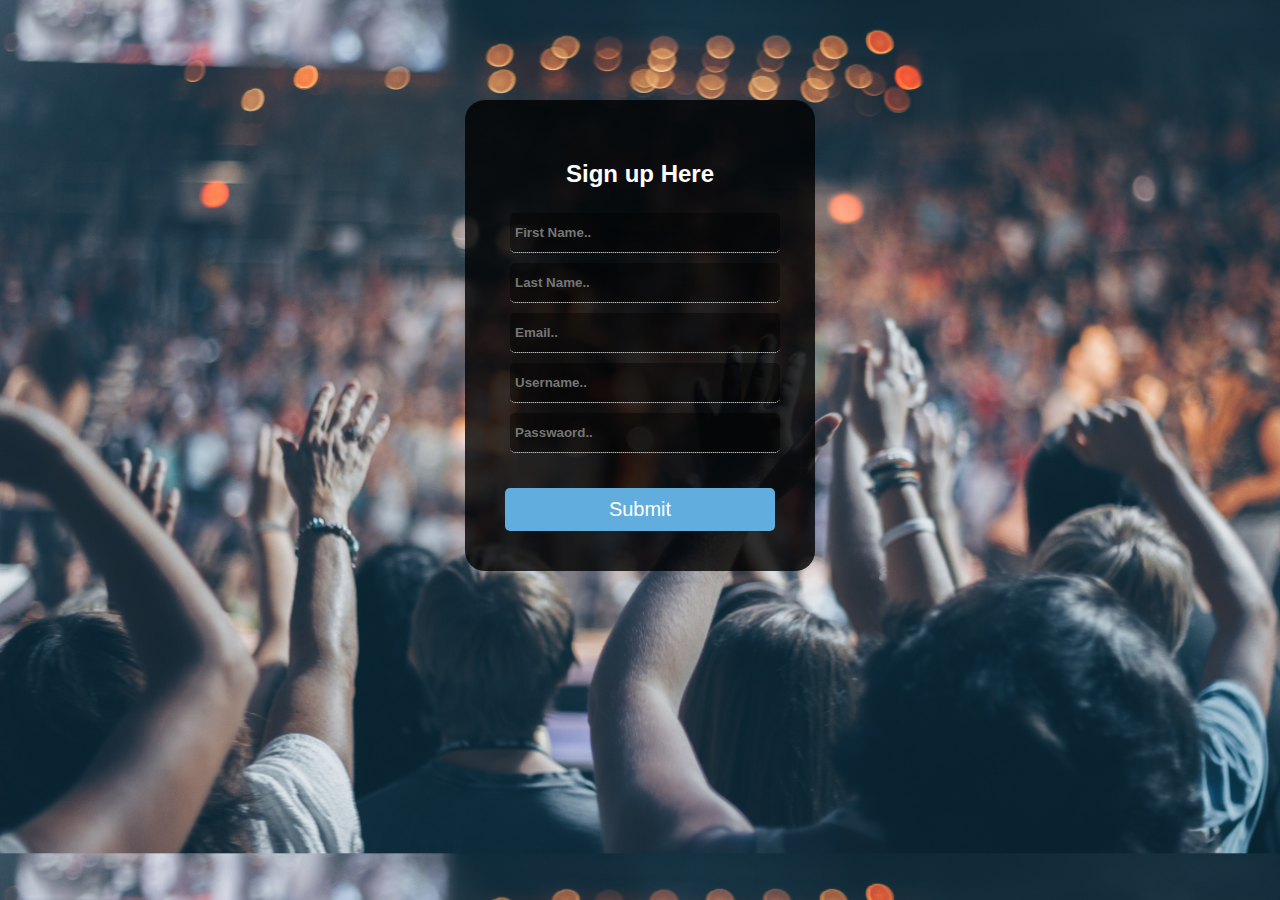
<file: signup.html>
<!DOCTYPE html>
<html>
<head>
    <meta charset='utf-8'>
    <meta http-equiv='X-UA-Compatible' content='IE=edge'>
    <title>SIGN UP</title>
    <meta name='viewport' content='width=device-width, initial-scale=1'>
    <link rel='stylesheet' type='text/css' media='screen' href='signup.css'>

</head>
<body>
    <div class="wrap">
        <h2>Sign up Here</h2>
        <form>
            <input type="text" placeholder="First Name.." required>
            <input type="text" placeholder="Last Name.." required>
            <input type="text" placeholder="Email.." required>
            <input type="text" placeholder="Username.." required>
            <input type="password" placeholder="Passwaord.." required>
            <input type="submit" value="Submit">
        </form>
         
    </div>
</body>
</html>
</file>
<file: signup.css>
body{
    background: url('resources/index.jpg');
    background-size: cover;
    font-family: Arial, Helvetica, sans-serif;
}
.wrap{
    max-width:350px;
    border-radius:20px ;
    margin:auto;
    background:rgb(0,0,0,0.8);
    box-sizing:border-box;
    padding:40px;
    color:#fff;
    margin-top:100px;

}
h2{
    text-align:center;


}
input[type=text],input[type=password]{
    width: 100%;
    box-sizing: border-box;
    padding:12px 5px;
    outline:none;
    border:none;
    color:#fff;
    background:rgb(0,0,0,0.4);
    border-bottom:1px dotted #fff;
    border-radius:5px;
    margin:5px;
    font-weight: bold;
}
input[type=submit]
{
    width:100%;
    box-sizing: border-box;
    padding: 10px 0;
    outline:none;
    border:none;
    margin-top: 30px;
    background:#60adde;
    font-size: 20px;
    color:#fff;
    border-radius: 5px;
}
input[type=submit]:hover{
    background-color: darkslateblue;
    transition: ease-in-out 0.3s;
    cursor: pointer;

}
</file>
